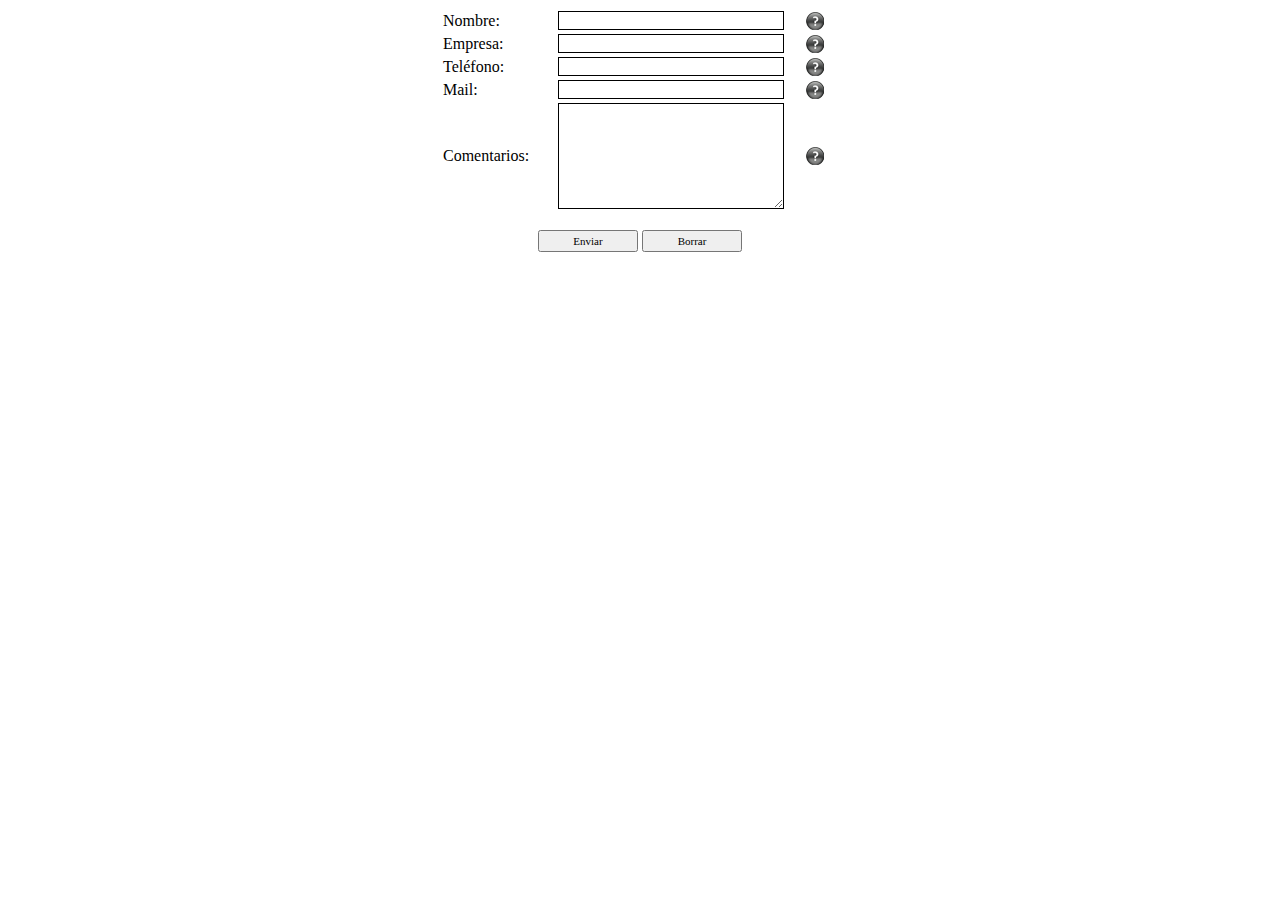
<file: ProyectoSauna/war/10/index.html>
<!DOCTYPE HTML PUBLIC "-//W3C//DTD HTML 4.01 Transitional//EN"
"http://www.w3.org/TR/html4/loose.dtd">
<html>
<head>
<meta http-equiv="Content-Type" content="text/html; charset=iso-8859-1">
<title>Formulario de contacto en AJAX</title>
<link rel="stylesheet" type="text/css" href="estilos.css">
<script type="text/javascript" src="funciones.js"></script>
</head>

<body>
<div id="formContenedor">
	<form id="formulario">
		<div id="transparencia">
			<div id="transparenciaMensaje">aaaaaaaaaaaa</div>
		</div>
		<table>
			<tbody>
				<tr>
					<td class="label">Nombre:</td>
					<td class="campo"><input class="inputNormal" type="text" id="inputNombre"></td>
					<td class="ayuda"><img src="ayuda.gif" alt="Ayuda" onmouseover="muestraAyuda(event, 'Nombre')"></td>
				</tr>
				<tr>
					<td class="label">Empresa:</td>
					<td class="campo"><input class="inputNormal" type="text" id="inputEmpresa"></td>
					<td class="ayuda"><img src="ayuda.gif" alt="Ayuda" onmouseover="muestraAyuda(event, 'Empresa')"></td>
				</tr>
				<tr>
					<td class="label">Tel�fono:</td>
					<td class="campo"><input class="inputNormal" type="text" id="inputTelefono"></td>
					<td class="ayuda"><img src="ayuda.gif" alt="Ayuda" onmouseover="muestraAyuda(event, 'Telefono')"></td>
				</tr>
				<tr>
					<td class="label">Mail:</td>
					<td class="campo"><input class="inputNormal" type="text" id="inputCorreo"></td>
					<td class="ayuda"><img src="ayuda.gif" alt="Ayuda" onmouseover="muestraAyuda(event, 'Correo')"></td>
				</tr>
				<tr>
					<td class="label">Comentarios:</td>
					<td class="campo"><textarea class="inputNormal" id="inputComentario"></textarea></td>
					<td class="ayuda"><img src="ayuda.gif" alt="Ayuda" onmouseover="muestraAyuda(event, 'Comentario')"></td>
				</tr>
			</tbody>
		</table>
		<br>
		<div>
			<button id="botonEnviar" onClick="validaForm()" type="button">Enviar</button>
			<button type="reset">Borrar</button>
		</div>
	</form>
</div>

<!-- Capa para mostrar los mensajes de ayuda al presionar los iconos correspondientes -->
<div id="mensajesAyuda">
	<div id="ayudaTitulo"></div>
	<div id="ayudaTexto"></div>
</div>
</body>
</html>
</file>
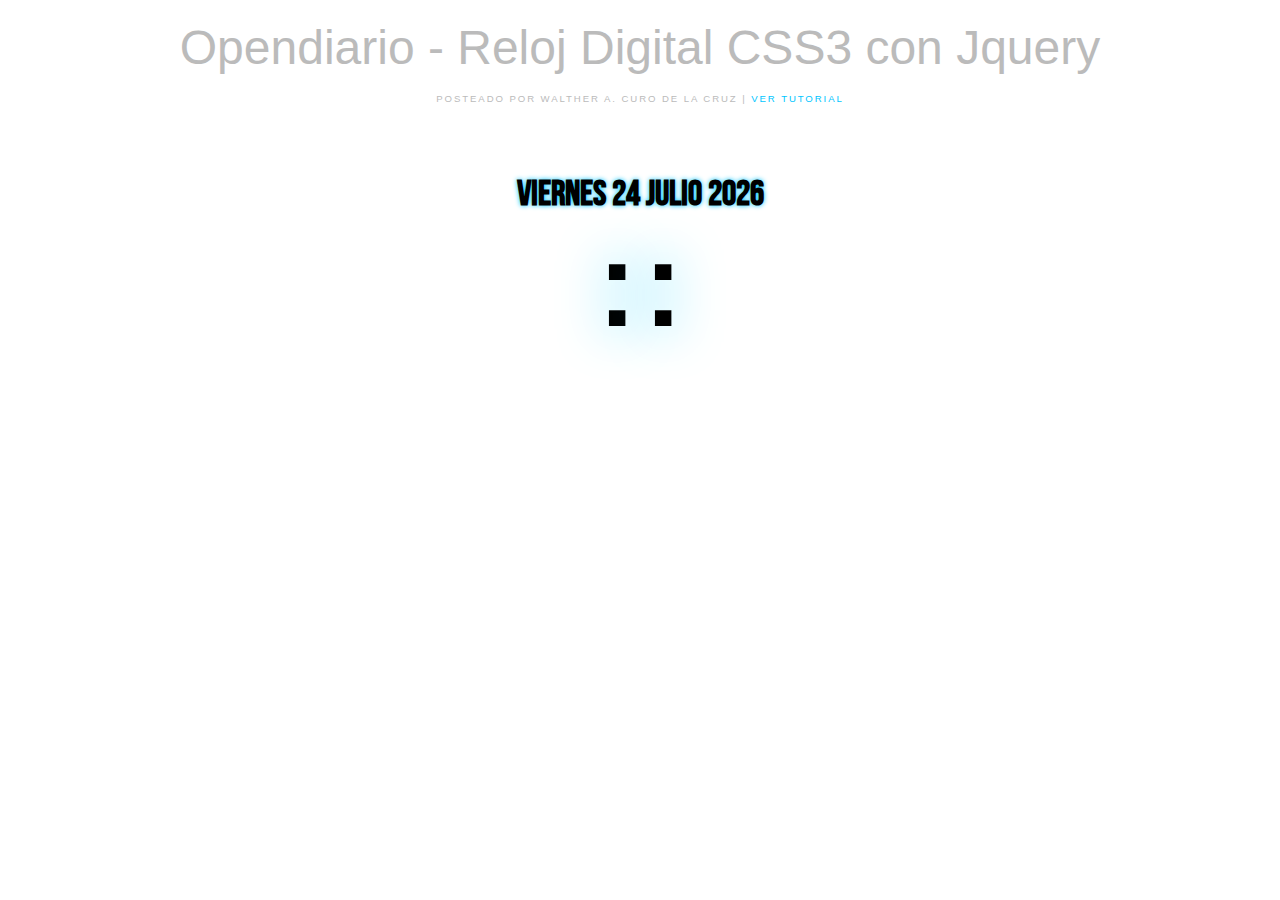
<file: ProyectoSauna/war/reloj/reloj.html>
<!-- Desarrollado por Walther Antonio Curo De La Cruz -->
<!DOCTYPE HTML>
<html>
<head>
<meta http-equiv="Content-Type" content="text/html; charset=utf-8">
<title>Reloj Digital CSS3 con Jquery</title>
<style type="text/css">
body{
	 background:#fff;
	 font:bold 12px Arial, Helvetica, sans-serif;
	 margin:0;
	 padding:0;
	 min-width:960px;
	 color:#bbbbbb; 
}

a { 
	text-decoration:none; 
	color:#00c6ff;
}

h1 {
	font: 4em normal Arial, Helvetica, sans-serif;
	padding: 20px;	margin: 0;
	text-align:center;
}

h1 small{
	font: 0.2em normal  Arial, Helvetica, sans-serif;
	text-transform:uppercase; letter-spacing: 0.2em; line-height: 5em;
	display: block;
}

h2 {
    font-weight:700;
    color:#bbb;
    font-size:20px;
}

h2, p {
	margin-bottom:10px;
}

@font-face {
    font-family: 'BebasNeueRegular';
    src: url('BebasNeue-webfont.eot');
    src: url('BebasNeue-webfont.eot?#iefix') format('embedded-opentype'),
         url('BebasNeue-webfont.woff') format('woff'),
         url('BebasNeue-webfont.ttf') format('truetype'),
         url('BebasNeue-webfont.svg#BebasNeueRegular') format('svg');
    font-weight: normal;
    font-style: normal;

}

.container {width: 960px; margin: 0 auto; overflow: hidden;}

.clock {width:800px; margin:0 auto; padding:30px; solid #333; color:#000; }

#Date { font-family:'BebasNeueRegular', Arial, Helvetica, sans-serif; font-size:36px; text-align:center; text-shadow:0 0 5px #00c6ff; }

ul { width:800px; margin:0 auto; padding:0px; list-style:none; text-align:center; }
ul li { display:inline; font-size:10em; text-align:center; font-family:'BebasNeueRegular', Arial, Helvetica, sans-serif; text-shadow:0 0 50px #00c6ff; }

#point { position:relative; -moz-animation:mymove 1s ease infinite; -webkit-animation:mymove 1s ease infinite; padding-left:10px; padding-right:10px; }

@-webkit-keyframes mymove 
{
0% {opacity:1.0; text-shadow:0 0 20px #00c6ff;}
50% {opacity:0; text-shadow:none; }
100% {opacity:1.0; text-shadow:0 0 20px #00c6ff; }	
}


@-moz-keyframes mymove 
{
0% {opacity:1.0; text-shadow:0 0 20px #00c6ff;}
50% {opacity:0; text-shadow:none; }
100% {opacity:1.0; text-shadow:0 0 20px #00c6ff; }	
}

</style>
<script type="text/javascript" src="reloj.js"></script>
<script type="text/javascript">
$(document).ready(function() {
// Creamos 2 variables con los nombres de los meses.
var monthNames = [ "Enero", "Febrero", "Marzo", "Abril", "Mayo", "Junio", "Julio", "Agosto", "Setiembre", "Octubre", "Noviembre", "Diciembre" ]; 
var dayNames= ["Domingo","Lunes","Martes","Miercoles","Jueves","Viernes","Sabado"]

// Cramos un dato newDate()
var newDate = new Date();
// Extraemos la hora del objecto
newDate.setDate(newDate.getDate());
// Sacamos dia, mes y año
$('#Date').html(dayNames[newDate.getDay()] + " " + newDate.getDate() + ' ' + monthNames[newDate.getMonth()] + ' ' + newDate.getFullYear());

setInterval( function() {
	// Creamos los newDate() y extraemos los segundos
	var seconds = new Date().getSeconds();

	$("#sec").html(( seconds < 10 ? "0" : "" ) + seconds);
	},1000);
	
setInterval( function() {
	// Creamos un newDate() y extraemos los minutos
	var minutes = new Date().getMinutes();

	$("#min").html(( minutes < 10 ? "0" : "" ) + minutes);
    },1000);
	
setInterval( function() {
	//Creamos un newDate() y extraemos la hora
	var hours = new Date().getHours();
	// Add a leading zero to the hours value
	$("#hours").html(( hours < 10 ? "0" : "" ) + hours);
    }, 1000);
	
}); 
</script>
</head>
<body>
<h1>Opendiario - Reloj Digital CSS3 con Jquery <small>Posteado por Walther A. Curo De La Cruz | <a href="http://www.opendiario.com/blog/view/16438/reloj-digital-con-css3-y-jquery">Ver Tutorial</a></small></h1>
<div class="container">
<div class="clock">
<div id="Date"></div>

<ul>
	<li id="hours"> </li>
    <li id="point">:</li>
    <li id="min"> </li>
    <li id="point">:</li>
    <li id="sec"> </li>
</ul>

</div>
</div>
</body>
</html>
<!-- Opendiario.com -->
</file>
<file: ProyectoSauna/war/10/estilos.css>
#formContenedor 
{
	text-align:center;
	position:absolute;
	width:400px;
	left:50%;
	margin-left:-200px;
}

table { width:400px; }

input 
{
	width:220px;
	font-family:Verdana, Arial, Helvetica, sans-serif;
	font-size:13px;
	border:1px solid;
}

textarea
{
	width:220px;
	height:100px;
	font-family:Verdana, Arial, Helvetica, sans-serif;
	font-size:13px;
	border:1px solid;
}

button { width:100px; height:22px; font-family:Verdana; font-size:11px; }

.label { width:110px; text-align:left; }

.campo { width:240px; }

.ayuda { width:50px; text-align:center; }

.inputNormal { border:1px solid; }

.inputError
{
	border:1px solid #FF0000;
	background-color:#FFF4F0;
	color:#FF0000;
}

/* Capas de transparencia y mensajes de confirmacion */

#transparencia
{
	background-color:#FFFFFF; 
	z-index:1; 
	position:absolute;
	width:400px;
	height:260px;
	display:none;
	opacity:0.95; filter:alpha(opacity="95");
}

#transparenciaMensaje
{
	position:absolute;
	width:300px;
	height:100px;
	margin-top:-50px;
	margin-left:-150px;
	top:50%;
	left:50%;
}

/* Mensajes de ayuda */

#mensajesAyuda
{
	width:160px;
	font-family:Verdana;
	font-size:10px;
	border:1px solid #000000;
	position:absolute;
	top:0px;
	left:0px;
	display:none;
	text-align:center;
}

#ayudaTitulo
{
	background-color:#000000; 
	color:#FFFFFF; 
	padding:1px;
}

#ayudaTexto
{
	vertical-align:middle;
	padding:2px;
}
</file>
